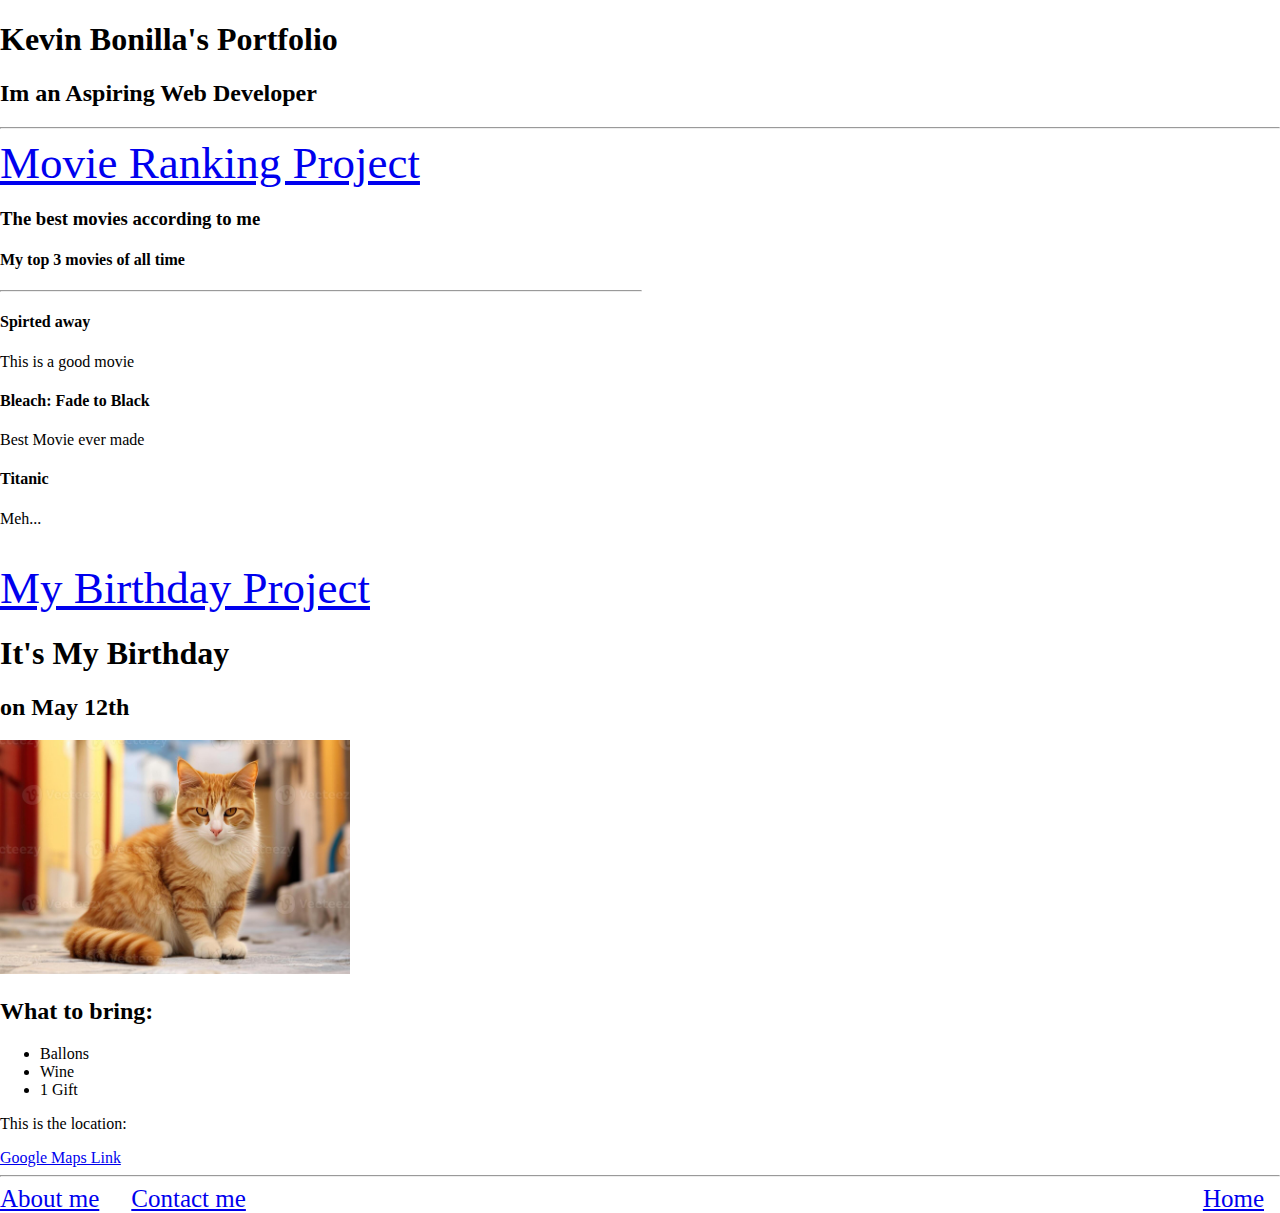
<file: index.html>
<!DOCTYPE html>
<html lang="en">
<head>
    <meta charset="UTF-8">
    <meta name="viewport" content="width=device-width, initial-scale=1.0">
    <link rel="stylesheet" href="./styles.css">
    <title>Kevin's Portfolio</title>
</head>
<body>
    <h1>Kevin Bonilla's Portfolio</h1>
    <h2>Im an Aspiring Web Developer</h2>
    <hr>

    <a href="#" style="font-size: 45px;">Movie Ranking Project</a>
    <h3>The best movies according to me</h3>
    <h4>My top 3 movies of all time</h4>
    <hr class="short-line">
    <h4>Spirted away</h4>
    <p>This is a good movie</p>
    <h4>Bleach: Fade to Black</h4>
    <p>Best Movie ever made</p>
    <h4>Titanic</h4>
    <p>Meh...</p>
    <br>
    <a href="Public\index.html " style="font-size: 45px;">My Birthday Project</a>
    <h1>It's My Birthday</h1>
    <h2>on May 12th</h2>
<img src= "Catimage.jpg"alt="Birthday Image">
<h2>What to bring:</h2>
<ul>
<li>Ballons</li>
<li>Wine</li>
<li>1 Gift</li>
</ul>
<p>This is the location:</p>
<a href="#">Google Maps Link</a>
<hr>
<div class="footer">
    <div class="left">
        <div><a href="./Public/About.html">About me</a></div>
        <div><a href="./Public/contact.html">Contact me</a></div>
    </div>


<div class="right">
    <div><a href="#" class="home">Home</a></div>   
</div>
</div> 


</body>
</html>
</file>
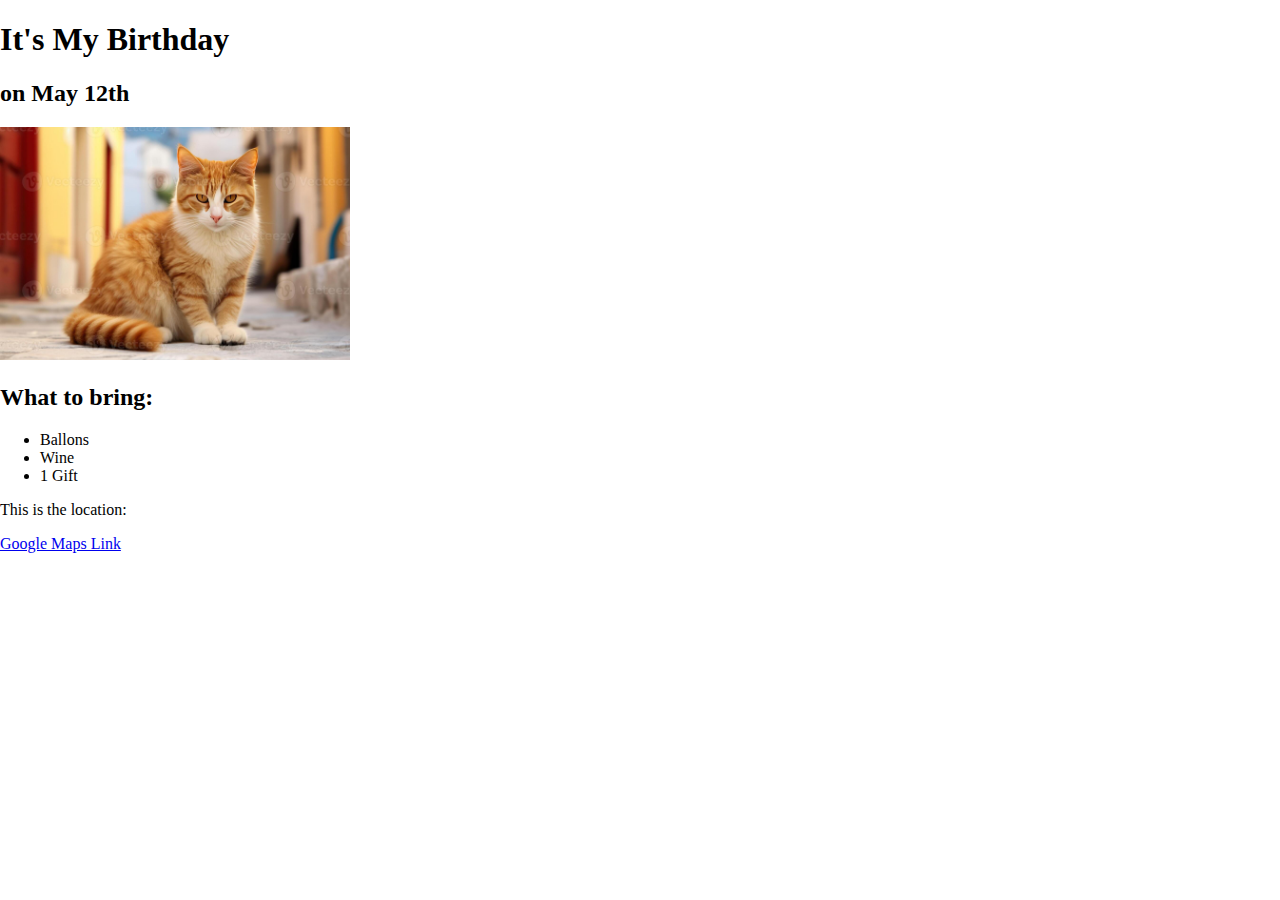
<file: Public/index.html>
<!DOCTYPE html>
<html lang="en">
<head>
    <meta charset="UTF-8">
    <meta name="viewport" content="width=device-width, initial-scale=1.0">
    <link rel="stylesheet" href="/styles.css">
    <title>Kevin's Birthday Invite</title>
</head>
<body>
    <h1>It's My Birthday</h1>
    <h2>on May 12th</h2>
<img src= "/Catimage.jpg"alt="Birthday Image">
<h2>What to bring:</h2>
<ul>
<li>Ballons</li>
<li>Wine</li>
<li>1 Gift</li>
</ul>
<p>This is the location:</p>
<a href="#">Google Maps Link</a>
</body>
</html>
</file>
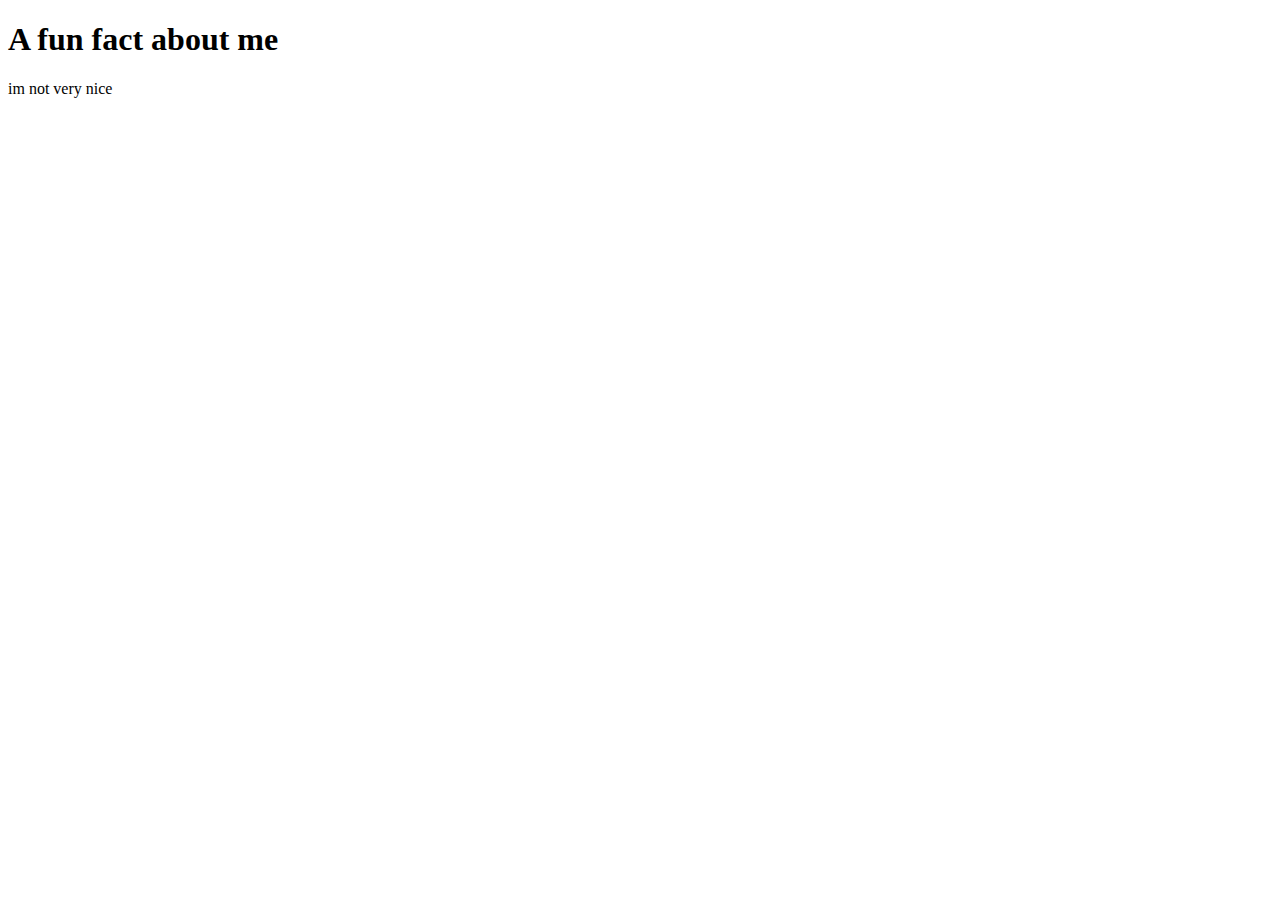
<file: Public/About.html>
<!DOCTYPE html>
<html lang="en">
<head>
    <meta charset="UTF-8">
    <meta name="viewport" content="width=device-width, initial-scale=1.0">
    <title>About me</title>
</head>
<body>
    <h1>A fun fact about me</h1>
    <p>im not very nice</p>
</body>
</html>
</file>
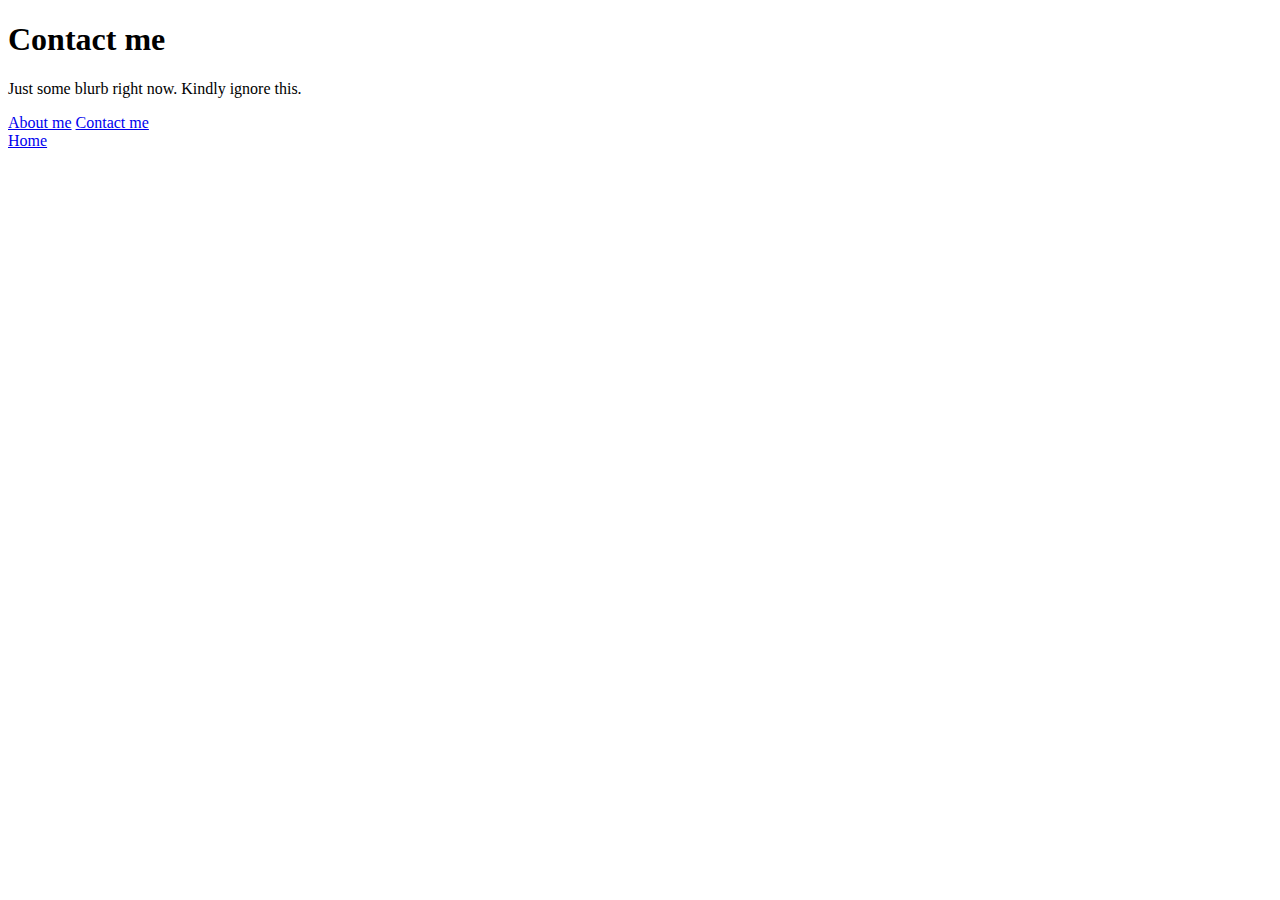
<file: Public/contact.html>
<!DOCTYPE html>
<html lang="en">
<head>
    <meta charset="UTF-8">
    <meta name="viewport" content="width=device-width, initial-scale=1.0">
    <title>Contact me</title>
</head>
<body>
    <h1>Contact me</h1>
    <p>Just some blurb right now. Kindly ignore this.</p>

    <div class="footer">
        <a href="/Public/About.html">About me</a>
        <a href="/Public/contact.html">Contact me</a>
        <div>
            <a href="#">Home</a>
        </div>
    </div>
</body>
</html>
</file>
<file: styles.css>
body{
    margin:0;
}

img {
    max-width: 350px;
    max-height: 350px;
}

.short-line {
    width:50%;
    margin:0,auto;
    margin-left: 0;
    
}

.footer {
    display: flex;
    gap: 2rem;
    justify-content: space-between;
    flex-wrap: wrap;
    font-size: 25px;
    
}



.left   {
    display:flex;
    gap: 2rem;
}

.right {
    margin-right: 1rem;
}
</file>
